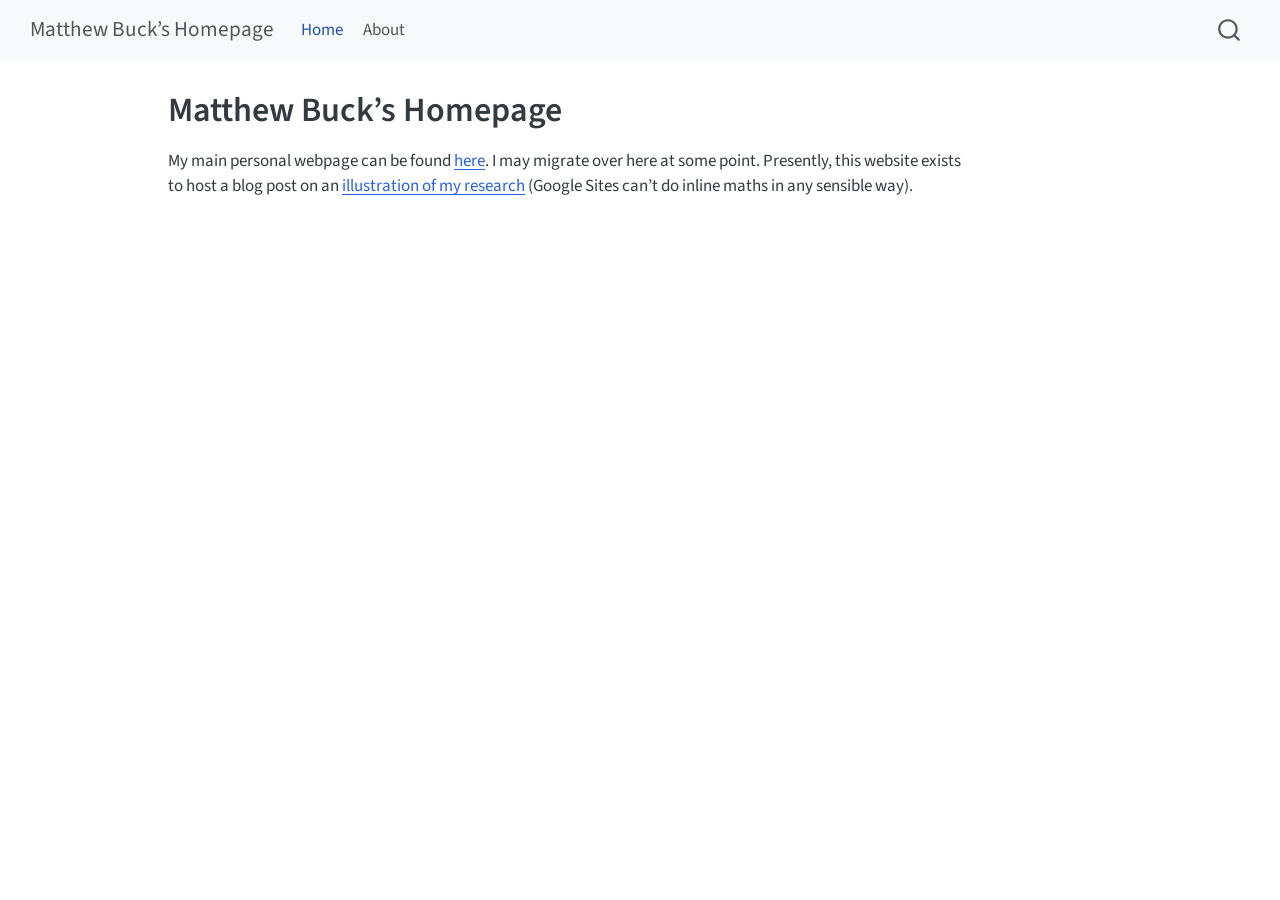
<file: index.html>
<!DOCTYPE html>
<html xmlns="http://www.w3.org/1999/xhtml" lang="en" xml:lang="en"><head>

<meta charset="utf-8">
<meta name="generator" content="quarto-1.10.18">

<meta name="viewport" content="width=device-width, initial-scale=1.0, user-scalable=yes">


<title>Matthew Buck’s Homepage</title>
<style>
/* Default styles provided by pandoc.
** See https://pandoc.org/MANUAL.html#variables-for-html for config info.
*/
span.smallcaps{font-variant: small-caps;}
div.columns{display: flex; gap: 1.5em;}
div.column{flex: auto;}
@media screen {
div.columns{gap: min(4vw, 1.5em);}
div.column{overflow-x: auto;}
}
div.hanging-indent{margin-left: 1.5em; text-indent: -1.5em;}
ul.task-list{list-style: none;}
ul.task-list li input[type="checkbox"] {
  width: 0.8em;
  margin: 0 0.8em 0.2em -1em; /* quarto-specific, see https://github.com/quarto-dev/quarto-cli/issues/4556 */ 
  vertical-align: middle;
}
</style>


<script src="site_libs/quarto-nav/quarto-nav.js"></script>
<script src="site_libs/quarto-nav/headroom.min.js"></script>
<script src="site_libs/clipboard/clipboard.min.js"></script>
<script src="site_libs/quarto-search/autocomplete.umd.js"></script>
<script src="site_libs/quarto-search/fuse.min.js"></script>
<script src="site_libs/quarto-search/quarto-search.js"></script>
<meta name="quarto:offset" content="./">
<link href=".//images/calabi-yau.jpg" rel="icon" type="image/jpeg">
<script src="site_libs/quarto-html/quarto.js" type="module"></script>
<script src="site_libs/quarto-html/tabsets/tabsets.js" type="module"></script>
<script src="site_libs/quarto-html/popper.min.js"></script>
<script src="site_libs/quarto-html/tippy.umd.min.js"></script>
<script src="site_libs/quarto-html/anchor.min.js"></script>
<link href="site_libs/quarto-html/tippy.css" rel="stylesheet">
<link href="site_libs/quarto-html/quarto-syntax-highlighting-64a204ab8560d761af7679ceaba22944.css" rel="stylesheet" id="quarto-text-highlighting-styles">
<script src="site_libs/bootstrap/bootstrap.min.js"></script>
<link href="site_libs/bootstrap/bootstrap-icons.css" rel="stylesheet">
<link href="site_libs/bootstrap/bootstrap-21d672333663af556f1fd926235e736c.min.css" rel="stylesheet" append-hash="true" id="quarto-bootstrap" data-mode="light">
<script id="quarto-search-options" type="application/json">{
  "location": "navbar",
  "copy-button": false,
  "collapse-after": 3,
  "panel-placement": "end",
  "type": "overlay",
  "limit": 50,
  "keyboard-shortcut": [
    "f",
    "/",
    "s"
  ],
  "show-item-context": false,
  "language": {
    "search-no-results-text": "No results",
    "search-matching-documents-text": "matching documents",
    "search-copy-link-title": "Copy link to search",
    "search-hide-matches-text": "Hide additional matches",
    "search-more-match-text": "more match in this document",
    "search-more-matches-text": "more matches in this document",
    "search-clear-button-title": "Clear",
    "search-text-placeholder": "",
    "search-detached-cancel-button-title": "Cancel",
    "search-submit-button-title": "Submit",
    "search-label": "Search"
  }
}</script>


<link rel="stylesheet" href="styles.css">
</head>

<body class="nav-fixed quarto-light">

<div id="quarto-search-results"></div>
  <header id="quarto-header" class="headroom fixed-top">
    <nav class="navbar navbar-expand-lg " data-bs-theme="dark">
      <div class="navbar-container container-fluid">
      <div class="navbar-brand-container mx-auto">
    <a class="navbar-brand" href="./index.html">
    <span class="navbar-title">Matthew Buck’s Homepage</span>
    </a>
  </div>
            <div id="quarto-search" class="" title="Search"></div>
          <button class="navbar-toggler" type="button" data-bs-toggle="collapse" data-bs-target="#navbarCollapse" aria-controls="navbarCollapse" role="menu" aria-expanded="false" aria-label="Toggle navigation" onclick="if (window.quartoToggleHeadroom) { window.quartoToggleHeadroom(); }">
  <span class="navbar-toggler-icon"></span>
</button>
          <div class="collapse navbar-collapse" id="navbarCollapse">
            <ul class="navbar-nav navbar-nav-scroll me-auto">
  <li class="nav-item">
    <a class="nav-link active" href="./index.html" aria-current="page"> 
<span class="menu-text">Home</span></a>
  </li>  
  <li class="nav-item">
    <a class="nav-link" href="./about.html"> 
<span class="menu-text">About</span></a>
  </li>  
</ul>
          </div> <!-- /navcollapse -->
            <div class="quarto-navbar-tools">
</div>
      </div> <!-- /container-fluid -->
    </nav>
</header>
<!-- content -->
<div id="quarto-content" class="quarto-container page-columns page-rows-contents page-layout-article page-navbar">
<!-- sidebar -->
<!-- margin-sidebar -->
    <div id="quarto-margin-sidebar" class="sidebar margin-sidebar zindex-bottom">
        
    </div>
<!-- main -->
<main class="content" id="quarto-document-content">

<header id="title-block-header" class="quarto-title-block default">
<div class="quarto-title">
<h1 class="title">Matthew Buck’s Homepage</h1>
</div>



<div class="quarto-title-meta">

    
  
    
  </div>
  


</header>


<p>My main personal webpage can be found <a href="https://sites.google.com/view/matthewbuck">here</a>. I may migrate over here at some point. Presently, this website exists to host a blog post on an <a href="./phd-illustration">illustration of my research</a> (Google Sites can’t do inline maths in any sensible way).</p>



</main> <!-- /main -->
<script id="quarto-html-after-body" type="application/javascript">
  window.document.addEventListener("DOMContentLoaded", function (event) {
    const icon = "";
    const anchorJS = new window.AnchorJS();
    anchorJS.options = {
      placement: 'right',
      icon: icon
    };
    anchorJS.add('.anchored');
    const isCodeAnnotation = (el) => {
      for (const clz of el.classList) {
        if (clz.startsWith('code-annotation-')) {                     
          return true;
        }
      }
      return false;
    }
    const onCopySuccess = function(e) {
      // button target
      const button = e.trigger;
      // don't keep focus
      button.blur();
      // flash "checked"
      button.classList.add('code-copy-button-checked');
      var currentTitle = button.getAttribute("title");
      button.setAttribute("title", "Copied!");
      let tooltip;
      if (window.bootstrap) {
        button.setAttribute("data-bs-toggle", "tooltip");
        button.setAttribute("data-bs-placement", "left");
        button.setAttribute("data-bs-title", "Copied!");
        tooltip = new bootstrap.Tooltip(button, 
          { trigger: "manual", 
            customClass: "code-copy-button-tooltip",
            offset: [0, -8]});
        tooltip.show();    
      }
      setTimeout(function() {
        if (tooltip) {
          tooltip.hide();
          button.removeAttribute("data-bs-title");
          button.removeAttribute("data-bs-toggle");
          button.removeAttribute("data-bs-placement");
        }
        button.setAttribute("title", currentTitle);
        button.classList.remove('code-copy-button-checked');
      }, 1000);
      // clear code selection
      e.clearSelection();
    }
    const getTextToCopy = function(trigger) {
      const outerScaffold = trigger.parentElement.cloneNode(true);
      const codeEl = outerScaffold.querySelector('code');
      for (const childEl of codeEl.children) {
        if (isCodeAnnotation(childEl)) {
          childEl.remove();
        }
      }
      return codeEl.innerText;
    }
    const clipboard = new window.ClipboardJS('.code-copy-button:not([data-in-quarto-modal])', {
      text: getTextToCopy
    });
    clipboard.on('success', onCopySuccess);
    if (window.document.getElementById('quarto-embedded-source-code-modal')) {
      const clipboardModal = new window.ClipboardJS('.code-copy-button[data-in-quarto-modal]', {
        text: getTextToCopy,
        container: window.document.getElementById('quarto-embedded-source-code-modal')
      });
      clipboardModal.on('success', onCopySuccess);
    }
      var localhostRegex = new RegExp(/^(?:http|https):\/\/localhost\:?[0-9]*\//);
      var mailtoRegex = new RegExp(/^mailto:/);
        var filterRegex = new RegExp("https:\/\/mrb1358\.github\.io\/");
      var isInternal = (href) => {
          return filterRegex.test(href) || localhostRegex.test(href) || mailtoRegex.test(href);
      }
      // Inspect non-navigation links and adorn them if external
     var links = window.document.querySelectorAll('a[href]:not(.nav-link):not(.navbar-brand):not(.toc-action):not(.sidebar-link):not(.sidebar-item-toggle):not(.pagination-link):not(.no-external):not([aria-hidden]):not(.dropdown-item):not(.quarto-navigation-tool):not(.about-link)');
      for (var i=0; i<links.length; i++) {
        const link = links[i];
        if (!isInternal(link.href)) {
          // undo the damage that might have been done by quarto-nav.js in the case of
          // links that we want to consider external
          if (link.dataset.originalHref !== undefined) {
            link.href = link.dataset.originalHref;
          }
        }
      }
    function tippyHover(el, contentFn, onTriggerFn, onUntriggerFn) {
      const config = {
        allowHTML: true,
        maxWidth: 500,
        delay: 100,
        arrow: false,
        appendTo: function(el) {
            return el.parentElement;
        },
        interactive: true,
        interactiveBorder: 10,
        theme: 'quarto',
        placement: 'bottom-start',
      };
      if (contentFn) {
        config.content = contentFn;
      }
      if (onTriggerFn) {
        config.onTrigger = onTriggerFn;
      }
      if (onUntriggerFn) {
        config.onUntrigger = onUntriggerFn;
      }
      window.tippy(el, config); 
    }
    const noterefs = window.document.querySelectorAll('a[role="doc-noteref"]');
    for (var i=0; i<noterefs.length; i++) {
      const ref = noterefs[i];
      tippyHover(ref, function() {
        // use id or data attribute instead here
        let href = ref.getAttribute('data-footnote-href') || ref.getAttribute('href');
        try { href = new URL(href).hash; } catch {}
        const id = href.replace(/^#\/?/, "");
        const note = window.document.getElementById(id);
        if (note) {
          return note.innerHTML;
        } else {
          return "";
        }
      });
    }
    const xrefs = window.document.querySelectorAll('a.quarto-xref');
    const processXRef = (id, note) => {
      // Strip column container classes
      const stripColumnClz = (el) => {
        el.classList.remove("page-full", "page-columns");
        if (el.children) {
          for (const child of el.children) {
            stripColumnClz(child);
          }
        }
      }
      stripColumnClz(note)
      if (id === null || id.startsWith('sec-')) {
        // Special case sections, only their first couple elements
        const container = document.createElement("div");
        if (note.children && note.children.length > 2) {
          container.appendChild(note.children[0].cloneNode(true));
          for (let i = 1; i < note.children.length; i++) {
            const child = note.children[i];
            if (child.tagName === "P" && child.innerText === "") {
              continue;
            } else {
              container.appendChild(child.cloneNode(true));
              break;
            }
          }
          if (window.Quarto?.typesetMath) {
            window.Quarto.typesetMath(container);
          }
          return container.innerHTML
        } else {
          if (window.Quarto?.typesetMath) {
            window.Quarto.typesetMath(note);
          }
          return note.innerHTML;
        }
      } else {
        // Remove any anchor links if they are present
        const anchorLink = note.querySelector('a.anchorjs-link');
        if (anchorLink) {
          anchorLink.remove();
        }
        if (window.Quarto?.typesetMath) {
          window.Quarto.typesetMath(note);
        }
        if (note.classList.contains("callout")) {
          return note.outerHTML;
        } else {
          return note.innerHTML;
        }
      }
    }
    for (var i=0; i<xrefs.length; i++) {
      const xref = xrefs[i];
      tippyHover(xref, undefined, function(instance) {
        instance.disable();
        let url = xref.getAttribute('href');
        let hash = undefined; 
        if (url.startsWith('#')) {
          hash = url;
        } else {
          try { hash = new URL(url).hash; } catch {}
        }
        if (hash) {
          const id = hash.replace(/^#\/?/, "");
          const note = window.document.getElementById(id);
          if (note !== null) {
            try {
              const html = processXRef(id, note.cloneNode(true));
              instance.setContent(html);
            } finally {
              instance.enable();
              instance.show();
            }
          } else {
            // See if we can fetch this
            fetch(url.split('#')[0])
            .then(res => res.text())
            .then(html => {
              const parser = new DOMParser();
              const htmlDoc = parser.parseFromString(html, "text/html");
              const note = htmlDoc.getElementById(id);
              if (note !== null) {
                const html = processXRef(id, note);
                instance.setContent(html);
              } 
            }).finally(() => {
              instance.enable();
              instance.show();
            });
          }
        } else {
          // See if we can fetch a full url (with no hash to target)
          // This is a special case and we should probably do some content thinning / targeting
          fetch(url)
          .then(res => res.text())
          .then(html => {
            const parser = new DOMParser();
            const htmlDoc = parser.parseFromString(html, "text/html");
            const note = htmlDoc.querySelector('main.content');
            if (note !== null) {
              // This should only happen for chapter cross references
              // (since there is no id in the URL)
              // remove the first header
              if (note.children.length > 0 && note.children[0].tagName === "HEADER") {
                note.children[0].remove();
              }
              const html = processXRef(null, note);
              instance.setContent(html);
            } 
          }).finally(() => {
            instance.enable();
            instance.show();
          });
        }
      }, function(instance) {
      });
    }
        let selectedAnnoteEl;
        const selectorForAnnotation = ( cell, annotation) => {
          let cellAttr = 'data-code-cell="' + cell + '"';
          let lineAttr = 'data-code-annotation="' +  annotation + '"';
          const selector = 'span[' + cellAttr + '][' + lineAttr + ']';
          return selector;
        }
        const selectCodeLines = (annoteEl) => {
          const doc = window.document;
          const targetCell = annoteEl.getAttribute("data-target-cell");
          const targetAnnotation = annoteEl.getAttribute("data-target-annotation");
          const annoteSpan = window.document.querySelector(selectorForAnnotation(targetCell, targetAnnotation));
          const lines = annoteSpan.getAttribute("data-code-lines").split(",");
          const lineIds = lines.map((line) => {
            return targetCell + "-" + line;
          })
          let top = null;
          let height = null;
          let parent = null;
          if (lineIds.length > 0) {
              //compute the position of the single el (top and bottom and make a div)
              const el = window.document.getElementById(lineIds[0]);
              top = el.offsetTop;
              height = el.offsetHeight;
              parent = el.parentElement.parentElement;
            if (lineIds.length > 1) {
              const lastEl = window.document.getElementById(lineIds[lineIds.length - 1]);
              const bottom = lastEl.offsetTop + lastEl.offsetHeight;
              height = bottom - top;
            }
            if (top !== null && height !== null && parent !== null) {
              // cook up a div (if necessary) and position it 
              let div = window.document.getElementById("code-annotation-line-highlight");
              if (div === null) {
                div = window.document.createElement("div");
                div.setAttribute("id", "code-annotation-line-highlight");
                div.style.position = 'absolute';
                parent.appendChild(div);
              }
              div.style.top = top - 2 + "px";
              div.style.height = height + 4 + "px";
              div.style.left = 0;
              let gutterDiv = window.document.getElementById("code-annotation-line-highlight-gutter");
              if (gutterDiv === null) {
                gutterDiv = window.document.createElement("div");
                gutterDiv.setAttribute("id", "code-annotation-line-highlight-gutter");
                gutterDiv.style.position = 'absolute';
                const codeCell = window.document.getElementById(targetCell);
                const gutter = codeCell.querySelector('.code-annotation-gutter');
                gutter.appendChild(gutterDiv);
              }
              gutterDiv.style.top = top - 2 + "px";
              gutterDiv.style.height = height + 4 + "px";
            }
            selectedAnnoteEl = annoteEl;
          }
        };
        const unselectCodeLines = () => {
          const elementsIds = ["code-annotation-line-highlight", "code-annotation-line-highlight-gutter"];
          elementsIds.forEach((elId) => {
            const div = window.document.getElementById(elId);
            if (div) {
              div.remove();
            }
          });
          selectedAnnoteEl = undefined;
        };
          // Handle positioning of the toggle
      window.addEventListener(
        "resize",
        throttle(() => {
          elRect = undefined;
          if (selectedAnnoteEl) {
            selectCodeLines(selectedAnnoteEl);
          }
        }, 10)
      );
      function throttle(fn, ms) {
      let throttle = false;
      let timer;
        return (...args) => {
          if(!throttle) { // first call gets through
              fn.apply(this, args);
              throttle = true;
          } else { // all the others get throttled
              if(timer) clearTimeout(timer); // cancel #2
              timer = setTimeout(() => {
                fn.apply(this, args);
                timer = throttle = false;
              }, ms);
          }
        };
      }
        // Attach click handler to the DT
        const annoteDls = window.document.querySelectorAll('dt[data-target-cell]');
        for (const annoteDlNode of annoteDls) {
          annoteDlNode.addEventListener('click', (event) => {
            const clickedEl = event.target;
            if (clickedEl !== selectedAnnoteEl) {
              unselectCodeLines();
              const activeEl = window.document.querySelector('dt[data-target-cell].code-annotation-active');
              if (activeEl) {
                activeEl.classList.remove('code-annotation-active');
              }
              selectCodeLines(clickedEl);
              clickedEl.classList.add('code-annotation-active');
            } else {
              // Unselect the line
              unselectCodeLines();
              clickedEl.classList.remove('code-annotation-active');
            }
          });
        }
    const findCites = (el) => {
      const parentEl = el.parentElement;
      if (parentEl) {
        const cites = parentEl.dataset.cites;
        if (cites) {
          return {
            el,
            cites: cites.split(' ')
          };
        } else {
          return findCites(el.parentElement)
        }
      } else {
        return undefined;
      }
    };
    var bibliorefs = window.document.querySelectorAll('a[role="doc-biblioref"]');
    for (var i=0; i<bibliorefs.length; i++) {
      const ref = bibliorefs[i];
      const citeInfo = findCites(ref);
      if (citeInfo) {
        tippyHover(citeInfo.el, function() {
          var popup = window.document.createElement('div');
          citeInfo.cites.forEach(function(cite) {
            var citeDiv = window.document.createElement('div');
            citeDiv.classList.add('hanging-indent');
            citeDiv.classList.add('csl-entry');
            var biblioDiv = window.document.getElementById('ref-' + cite);
            if (biblioDiv) {
              citeDiv.innerHTML = biblioDiv.innerHTML;
            }
            popup.appendChild(citeDiv);
          });
          return popup.innerHTML;
        });
      }
    }
  });
  </script>
</div> <!-- /content -->




</body></html>
</file>
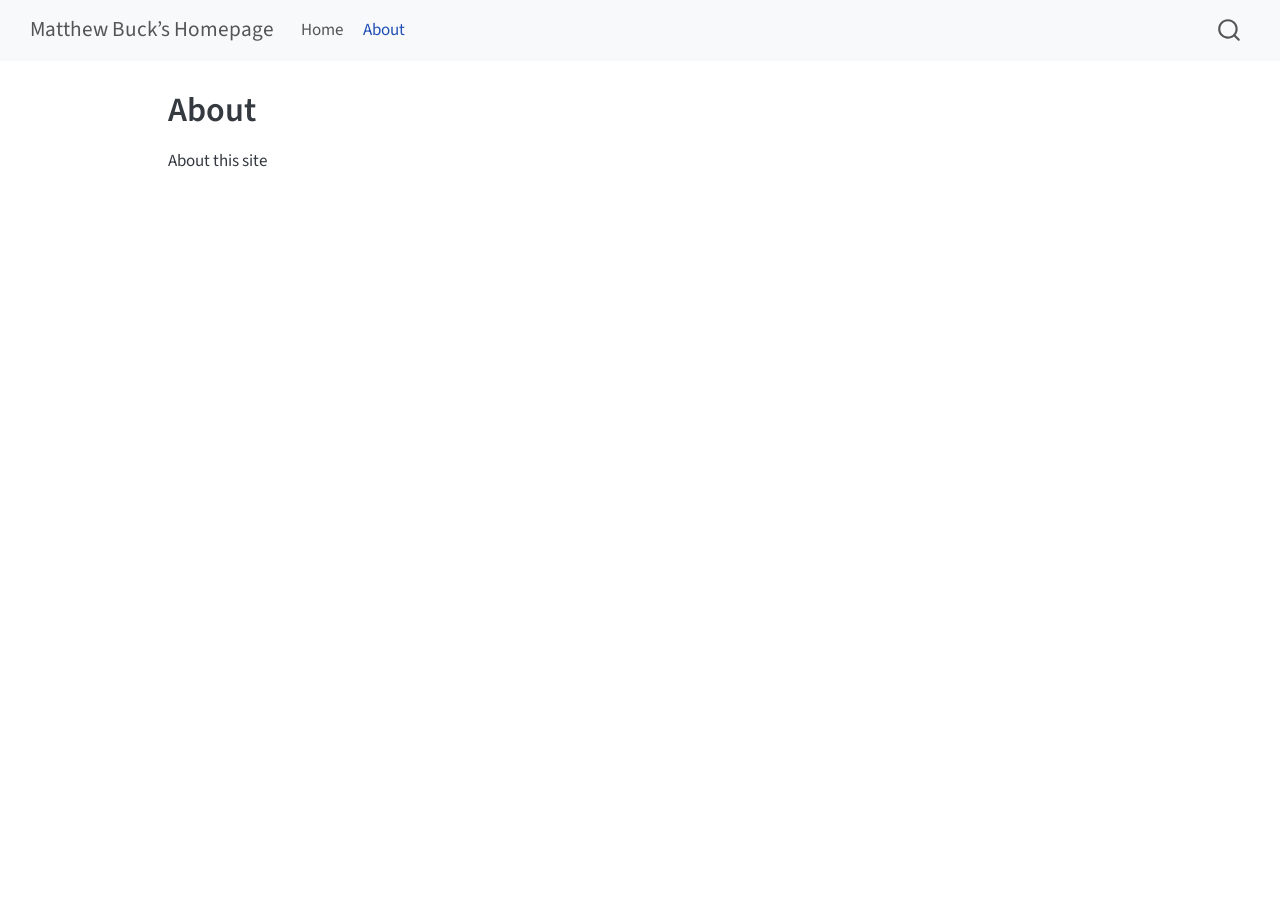
<file: about.html>
<!DOCTYPE html>
<html xmlns="http://www.w3.org/1999/xhtml" lang="en" xml:lang="en"><head>

<meta charset="utf-8">
<meta name="generator" content="quarto-1.10.18">

<meta name="viewport" content="width=device-width, initial-scale=1.0, user-scalable=yes">


<title>About – Matthew Buck’s Homepage</title>
<style>
/* Default styles provided by pandoc.
** See https://pandoc.org/MANUAL.html#variables-for-html for config info.
*/
span.smallcaps{font-variant: small-caps;}
div.columns{display: flex; gap: 1.5em;}
div.column{flex: auto;}
@media screen {
div.columns{gap: min(4vw, 1.5em);}
div.column{overflow-x: auto;}
}
div.hanging-indent{margin-left: 1.5em; text-indent: -1.5em;}
ul.task-list{list-style: none;}
ul.task-list li input[type="checkbox"] {
  width: 0.8em;
  margin: 0 0.8em 0.2em -1em; /* quarto-specific, see https://github.com/quarto-dev/quarto-cli/issues/4556 */ 
  vertical-align: middle;
}
</style>


<script src="site_libs/quarto-nav/quarto-nav.js"></script>
<script src="site_libs/quarto-nav/headroom.min.js"></script>
<script src="site_libs/clipboard/clipboard.min.js"></script>
<script src="site_libs/quarto-search/autocomplete.umd.js"></script>
<script src="site_libs/quarto-search/fuse.min.js"></script>
<script src="site_libs/quarto-search/quarto-search.js"></script>
<meta name="quarto:offset" content="./">
<link href=".//images/calabi-yau.jpg" rel="icon" type="image/jpeg">
<script src="site_libs/quarto-html/quarto.js" type="module"></script>
<script src="site_libs/quarto-html/tabsets/tabsets.js" type="module"></script>
<script src="site_libs/quarto-html/popper.min.js"></script>
<script src="site_libs/quarto-html/tippy.umd.min.js"></script>
<script src="site_libs/quarto-html/anchor.min.js"></script>
<link href="site_libs/quarto-html/tippy.css" rel="stylesheet">
<link href="site_libs/quarto-html/quarto-syntax-highlighting-64a204ab8560d761af7679ceaba22944.css" rel="stylesheet" id="quarto-text-highlighting-styles">
<script src="site_libs/bootstrap/bootstrap.min.js"></script>
<link href="site_libs/bootstrap/bootstrap-icons.css" rel="stylesheet">
<link href="site_libs/bootstrap/bootstrap-21d672333663af556f1fd926235e736c.min.css" rel="stylesheet" append-hash="true" id="quarto-bootstrap" data-mode="light">
<script id="quarto-search-options" type="application/json">{
  "location": "navbar",
  "copy-button": false,
  "collapse-after": 3,
  "panel-placement": "end",
  "type": "overlay",
  "limit": 50,
  "keyboard-shortcut": [
    "f",
    "/",
    "s"
  ],
  "show-item-context": false,
  "language": {
    "search-no-results-text": "No results",
    "search-matching-documents-text": "matching documents",
    "search-copy-link-title": "Copy link to search",
    "search-hide-matches-text": "Hide additional matches",
    "search-more-match-text": "more match in this document",
    "search-more-matches-text": "more matches in this document",
    "search-clear-button-title": "Clear",
    "search-text-placeholder": "",
    "search-detached-cancel-button-title": "Cancel",
    "search-submit-button-title": "Submit",
    "search-label": "Search"
  }
}</script>


<link rel="stylesheet" href="styles.css">
</head>

<body class="nav-fixed quarto-light">

<div id="quarto-search-results"></div>
  <header id="quarto-header" class="headroom fixed-top">
    <nav class="navbar navbar-expand-lg " data-bs-theme="dark">
      <div class="navbar-container container-fluid">
      <div class="navbar-brand-container mx-auto">
    <a class="navbar-brand" href="./index.html">
    <span class="navbar-title">Matthew Buck’s Homepage</span>
    </a>
  </div>
            <div id="quarto-search" class="" title="Search"></div>
          <button class="navbar-toggler" type="button" data-bs-toggle="collapse" data-bs-target="#navbarCollapse" aria-controls="navbarCollapse" role="menu" aria-expanded="false" aria-label="Toggle navigation" onclick="if (window.quartoToggleHeadroom) { window.quartoToggleHeadroom(); }">
  <span class="navbar-toggler-icon"></span>
</button>
          <div class="collapse navbar-collapse" id="navbarCollapse">
            <ul class="navbar-nav navbar-nav-scroll me-auto">
  <li class="nav-item">
    <a class="nav-link" href="./index.html"> 
<span class="menu-text">Home</span></a>
  </li>  
  <li class="nav-item">
    <a class="nav-link active" href="./about.html" aria-current="page"> 
<span class="menu-text">About</span></a>
  </li>  
</ul>
          </div> <!-- /navcollapse -->
            <div class="quarto-navbar-tools">
</div>
      </div> <!-- /container-fluid -->
    </nav>
</header>
<!-- content -->
<div id="quarto-content" class="quarto-container page-columns page-rows-contents page-layout-article page-navbar">
<!-- sidebar -->
<!-- margin-sidebar -->
    <div id="quarto-margin-sidebar" class="sidebar margin-sidebar zindex-bottom">
        
    </div>
<!-- main -->
<main class="content" id="quarto-document-content">

<header id="title-block-header" class="quarto-title-block default">
<div class="quarto-title">
<h1 class="title">About</h1>
</div>



<div class="quarto-title-meta">

    
  
    
  </div>
  


</header>


<p>About this site</p>



</main> <!-- /main -->
<script id="quarto-html-after-body" type="application/javascript">
  window.document.addEventListener("DOMContentLoaded", function (event) {
    const icon = "";
    const anchorJS = new window.AnchorJS();
    anchorJS.options = {
      placement: 'right',
      icon: icon
    };
    anchorJS.add('.anchored');
    const isCodeAnnotation = (el) => {
      for (const clz of el.classList) {
        if (clz.startsWith('code-annotation-')) {                     
          return true;
        }
      }
      return false;
    }
    const onCopySuccess = function(e) {
      // button target
      const button = e.trigger;
      // don't keep focus
      button.blur();
      // flash "checked"
      button.classList.add('code-copy-button-checked');
      var currentTitle = button.getAttribute("title");
      button.setAttribute("title", "Copied!");
      let tooltip;
      if (window.bootstrap) {
        button.setAttribute("data-bs-toggle", "tooltip");
        button.setAttribute("data-bs-placement", "left");
        button.setAttribute("data-bs-title", "Copied!");
        tooltip = new bootstrap.Tooltip(button, 
          { trigger: "manual", 
            customClass: "code-copy-button-tooltip",
            offset: [0, -8]});
        tooltip.show();    
      }
      setTimeout(function() {
        if (tooltip) {
          tooltip.hide();
          button.removeAttribute("data-bs-title");
          button.removeAttribute("data-bs-toggle");
          button.removeAttribute("data-bs-placement");
        }
        button.setAttribute("title", currentTitle);
        button.classList.remove('code-copy-button-checked');
      }, 1000);
      // clear code selection
      e.clearSelection();
    }
    const getTextToCopy = function(trigger) {
      const outerScaffold = trigger.parentElement.cloneNode(true);
      const codeEl = outerScaffold.querySelector('code');
      for (const childEl of codeEl.children) {
        if (isCodeAnnotation(childEl)) {
          childEl.remove();
        }
      }
      return codeEl.innerText;
    }
    const clipboard = new window.ClipboardJS('.code-copy-button:not([data-in-quarto-modal])', {
      text: getTextToCopy
    });
    clipboard.on('success', onCopySuccess);
    if (window.document.getElementById('quarto-embedded-source-code-modal')) {
      const clipboardModal = new window.ClipboardJS('.code-copy-button[data-in-quarto-modal]', {
        text: getTextToCopy,
        container: window.document.getElementById('quarto-embedded-source-code-modal')
      });
      clipboardModal.on('success', onCopySuccess);
    }
      var localhostRegex = new RegExp(/^(?:http|https):\/\/localhost\:?[0-9]*\//);
      var mailtoRegex = new RegExp(/^mailto:/);
        var filterRegex = new RegExp("https:\/\/mrb1358\.github\.io\/");
      var isInternal = (href) => {
          return filterRegex.test(href) || localhostRegex.test(href) || mailtoRegex.test(href);
      }
      // Inspect non-navigation links and adorn them if external
     var links = window.document.querySelectorAll('a[href]:not(.nav-link):not(.navbar-brand):not(.toc-action):not(.sidebar-link):not(.sidebar-item-toggle):not(.pagination-link):not(.no-external):not([aria-hidden]):not(.dropdown-item):not(.quarto-navigation-tool):not(.about-link)');
      for (var i=0; i<links.length; i++) {
        const link = links[i];
        if (!isInternal(link.href)) {
          // undo the damage that might have been done by quarto-nav.js in the case of
          // links that we want to consider external
          if (link.dataset.originalHref !== undefined) {
            link.href = link.dataset.originalHref;
          }
        }
      }
    function tippyHover(el, contentFn, onTriggerFn, onUntriggerFn) {
      const config = {
        allowHTML: true,
        maxWidth: 500,
        delay: 100,
        arrow: false,
        appendTo: function(el) {
            return el.parentElement;
        },
        interactive: true,
        interactiveBorder: 10,
        theme: 'quarto',
        placement: 'bottom-start',
      };
      if (contentFn) {
        config.content = contentFn;
      }
      if (onTriggerFn) {
        config.onTrigger = onTriggerFn;
      }
      if (onUntriggerFn) {
        config.onUntrigger = onUntriggerFn;
      }
      window.tippy(el, config); 
    }
    const noterefs = window.document.querySelectorAll('a[role="doc-noteref"]');
    for (var i=0; i<noterefs.length; i++) {
      const ref = noterefs[i];
      tippyHover(ref, function() {
        // use id or data attribute instead here
        let href = ref.getAttribute('data-footnote-href') || ref.getAttribute('href');
        try { href = new URL(href).hash; } catch {}
        const id = href.replace(/^#\/?/, "");
        const note = window.document.getElementById(id);
        if (note) {
          return note.innerHTML;
        } else {
          return "";
        }
      });
    }
    const xrefs = window.document.querySelectorAll('a.quarto-xref');
    const processXRef = (id, note) => {
      // Strip column container classes
      const stripColumnClz = (el) => {
        el.classList.remove("page-full", "page-columns");
        if (el.children) {
          for (const child of el.children) {
            stripColumnClz(child);
          }
        }
      }
      stripColumnClz(note)
      if (id === null || id.startsWith('sec-')) {
        // Special case sections, only their first couple elements
        const container = document.createElement("div");
        if (note.children && note.children.length > 2) {
          container.appendChild(note.children[0].cloneNode(true));
          for (let i = 1; i < note.children.length; i++) {
            const child = note.children[i];
            if (child.tagName === "P" && child.innerText === "") {
              continue;
            } else {
              container.appendChild(child.cloneNode(true));
              break;
            }
          }
          if (window.Quarto?.typesetMath) {
            window.Quarto.typesetMath(container);
          }
          return container.innerHTML
        } else {
          if (window.Quarto?.typesetMath) {
            window.Quarto.typesetMath(note);
          }
          return note.innerHTML;
        }
      } else {
        // Remove any anchor links if they are present
        const anchorLink = note.querySelector('a.anchorjs-link');
        if (anchorLink) {
          anchorLink.remove();
        }
        if (window.Quarto?.typesetMath) {
          window.Quarto.typesetMath(note);
        }
        if (note.classList.contains("callout")) {
          return note.outerHTML;
        } else {
          return note.innerHTML;
        }
      }
    }
    for (var i=0; i<xrefs.length; i++) {
      const xref = xrefs[i];
      tippyHover(xref, undefined, function(instance) {
        instance.disable();
        let url = xref.getAttribute('href');
        let hash = undefined; 
        if (url.startsWith('#')) {
          hash = url;
        } else {
          try { hash = new URL(url).hash; } catch {}
        }
        if (hash) {
          const id = hash.replace(/^#\/?/, "");
          const note = window.document.getElementById(id);
          if (note !== null) {
            try {
              const html = processXRef(id, note.cloneNode(true));
              instance.setContent(html);
            } finally {
              instance.enable();
              instance.show();
            }
          } else {
            // See if we can fetch this
            fetch(url.split('#')[0])
            .then(res => res.text())
            .then(html => {
              const parser = new DOMParser();
              const htmlDoc = parser.parseFromString(html, "text/html");
              const note = htmlDoc.getElementById(id);
              if (note !== null) {
                const html = processXRef(id, note);
                instance.setContent(html);
              } 
            }).finally(() => {
              instance.enable();
              instance.show();
            });
          }
        } else {
          // See if we can fetch a full url (with no hash to target)
          // This is a special case and we should probably do some content thinning / targeting
          fetch(url)
          .then(res => res.text())
          .then(html => {
            const parser = new DOMParser();
            const htmlDoc = parser.parseFromString(html, "text/html");
            const note = htmlDoc.querySelector('main.content');
            if (note !== null) {
              // This should only happen for chapter cross references
              // (since there is no id in the URL)
              // remove the first header
              if (note.children.length > 0 && note.children[0].tagName === "HEADER") {
                note.children[0].remove();
              }
              const html = processXRef(null, note);
              instance.setContent(html);
            } 
          }).finally(() => {
            instance.enable();
            instance.show();
          });
        }
      }, function(instance) {
      });
    }
        let selectedAnnoteEl;
        const selectorForAnnotation = ( cell, annotation) => {
          let cellAttr = 'data-code-cell="' + cell + '"';
          let lineAttr = 'data-code-annotation="' +  annotation + '"';
          const selector = 'span[' + cellAttr + '][' + lineAttr + ']';
          return selector;
        }
        const selectCodeLines = (annoteEl) => {
          const doc = window.document;
          const targetCell = annoteEl.getAttribute("data-target-cell");
          const targetAnnotation = annoteEl.getAttribute("data-target-annotation");
          const annoteSpan = window.document.querySelector(selectorForAnnotation(targetCell, targetAnnotation));
          const lines = annoteSpan.getAttribute("data-code-lines").split(",");
          const lineIds = lines.map((line) => {
            return targetCell + "-" + line;
          })
          let top = null;
          let height = null;
          let parent = null;
          if (lineIds.length > 0) {
              //compute the position of the single el (top and bottom and make a div)
              const el = window.document.getElementById(lineIds[0]);
              top = el.offsetTop;
              height = el.offsetHeight;
              parent = el.parentElement.parentElement;
            if (lineIds.length > 1) {
              const lastEl = window.document.getElementById(lineIds[lineIds.length - 1]);
              const bottom = lastEl.offsetTop + lastEl.offsetHeight;
              height = bottom - top;
            }
            if (top !== null && height !== null && parent !== null) {
              // cook up a div (if necessary) and position it 
              let div = window.document.getElementById("code-annotation-line-highlight");
              if (div === null) {
                div = window.document.createElement("div");
                div.setAttribute("id", "code-annotation-line-highlight");
                div.style.position = 'absolute';
                parent.appendChild(div);
              }
              div.style.top = top - 2 + "px";
              div.style.height = height + 4 + "px";
              div.style.left = 0;
              let gutterDiv = window.document.getElementById("code-annotation-line-highlight-gutter");
              if (gutterDiv === null) {
                gutterDiv = window.document.createElement("div");
                gutterDiv.setAttribute("id", "code-annotation-line-highlight-gutter");
                gutterDiv.style.position = 'absolute';
                const codeCell = window.document.getElementById(targetCell);
                const gutter = codeCell.querySelector('.code-annotation-gutter');
                gutter.appendChild(gutterDiv);
              }
              gutterDiv.style.top = top - 2 + "px";
              gutterDiv.style.height = height + 4 + "px";
            }
            selectedAnnoteEl = annoteEl;
          }
        };
        const unselectCodeLines = () => {
          const elementsIds = ["code-annotation-line-highlight", "code-annotation-line-highlight-gutter"];
          elementsIds.forEach((elId) => {
            const div = window.document.getElementById(elId);
            if (div) {
              div.remove();
            }
          });
          selectedAnnoteEl = undefined;
        };
          // Handle positioning of the toggle
      window.addEventListener(
        "resize",
        throttle(() => {
          elRect = undefined;
          if (selectedAnnoteEl) {
            selectCodeLines(selectedAnnoteEl);
          }
        }, 10)
      );
      function throttle(fn, ms) {
      let throttle = false;
      let timer;
        return (...args) => {
          if(!throttle) { // first call gets through
              fn.apply(this, args);
              throttle = true;
          } else { // all the others get throttled
              if(timer) clearTimeout(timer); // cancel #2
              timer = setTimeout(() => {
                fn.apply(this, args);
                timer = throttle = false;
              }, ms);
          }
        };
      }
        // Attach click handler to the DT
        const annoteDls = window.document.querySelectorAll('dt[data-target-cell]');
        for (const annoteDlNode of annoteDls) {
          annoteDlNode.addEventListener('click', (event) => {
            const clickedEl = event.target;
            if (clickedEl !== selectedAnnoteEl) {
              unselectCodeLines();
              const activeEl = window.document.querySelector('dt[data-target-cell].code-annotation-active');
              if (activeEl) {
                activeEl.classList.remove('code-annotation-active');
              }
              selectCodeLines(clickedEl);
              clickedEl.classList.add('code-annotation-active');
            } else {
              // Unselect the line
              unselectCodeLines();
              clickedEl.classList.remove('code-annotation-active');
            }
          });
        }
    const findCites = (el) => {
      const parentEl = el.parentElement;
      if (parentEl) {
        const cites = parentEl.dataset.cites;
        if (cites) {
          return {
            el,
            cites: cites.split(' ')
          };
        } else {
          return findCites(el.parentElement)
        }
      } else {
        return undefined;
      }
    };
    var bibliorefs = window.document.querySelectorAll('a[role="doc-biblioref"]');
    for (var i=0; i<bibliorefs.length; i++) {
      const ref = bibliorefs[i];
      const citeInfo = findCites(ref);
      if (citeInfo) {
        tippyHover(citeInfo.el, function() {
          var popup = window.document.createElement('div');
          citeInfo.cites.forEach(function(cite) {
            var citeDiv = window.document.createElement('div');
            citeDiv.classList.add('hanging-indent');
            citeDiv.classList.add('csl-entry');
            var biblioDiv = window.document.getElementById('ref-' + cite);
            if (biblioDiv) {
              citeDiv.innerHTML = biblioDiv.innerHTML;
            }
            popup.appendChild(citeDiv);
          });
          return popup.innerHTML;
        });
      }
    }
  });
  </script>
</div> <!-- /content -->




</body></html>
</file>
<file: site_libs/quarto-html/tippy.css>
.tippy-box[data-animation=fade][data-state=hidden]{opacity:0}[data-tippy-root]{max-width:calc(100vw - 10px)}.tippy-box{position:relative;background-color:#333;color:#fff;border-radius:4px;font-size:14px;line-height:1.4;white-space:normal;outline:0;transition-property:transform,visibility,opacity}.tippy-box[data-placement^=top]>.tippy-arrow{bottom:0}.tippy-box[data-placement^=top]>.tippy-arrow:before{bottom:-7px;left:0;border-width:8px 8px 0;border-top-color:initial;transform-origin:center top}.tippy-box[data-placement^=bottom]>.tippy-arrow{top:0}.tippy-box[data-placement^=bottom]>.tippy-arrow:before{top:-7px;left:0;border-width:0 8px 8px;border-bottom-color:initial;transform-origin:center bottom}.tippy-box[data-placement^=left]>.tippy-arrow{right:0}.tippy-box[data-placement^=left]>.tippy-arrow:before{border-width:8px 0 8px 8px;border-left-color:initial;right:-7px;transform-origin:center left}.tippy-box[data-placement^=right]>.tippy-arrow{left:0}.tippy-box[data-placement^=right]>.tippy-arrow:before{left:-7px;border-width:8px 8px 8px 0;border-right-color:initial;transform-origin:center right}.tippy-box[data-inertia][data-state=visible]{transition-timing-function:cubic-bezier(.54,1.5,.38,1.11)}.tippy-arrow{width:16px;height:16px;color:#333}.tippy-arrow:before{content:"";position:absolute;border-color:transparent;border-style:solid}.tippy-content{position:relative;padding:5px 9px;z-index:1}
</file>
<file: site_libs/quarto-html/quarto-syntax-highlighting-64a204ab8560d761af7679ceaba22944.css>
/* quarto syntax highlight colors */
:root {
  --quarto-hl-ot-color: #003B4F;
  --quarto-hl-at-color: #657422;
  --quarto-hl-ss-color: #20794D;
  --quarto-hl-an-color: #5E5E5E;
  --quarto-hl-fu-color: #4758AB;
  --quarto-hl-st-color: #20794D;
  --quarto-hl-cf-color: #003B4F;
  --quarto-hl-op-color: #5E5E5E;
  --quarto-hl-er-color: #AD0000;
  --quarto-hl-bn-color: #AD0000;
  --quarto-hl-al-color: #AD0000;
  --quarto-hl-va-color: #111111;
  --quarto-hl-bu-color: inherit;
  --quarto-hl-ex-color: inherit;
  --quarto-hl-pp-color: #AD0000;
  --quarto-hl-in-color: #5E5E5E;
  --quarto-hl-vs-color: #20794D;
  --quarto-hl-wa-color: #5E5E5E;
  --quarto-hl-do-color: #5E5E5E;
  --quarto-hl-im-color: #00769E;
  --quarto-hl-ch-color: #20794D;
  --quarto-hl-dt-color: #AD0000;
  --quarto-hl-fl-color: #AD0000;
  --quarto-hl-co-color: #5E5E5E;
  --quarto-hl-cv-color: #5E5E5E;
  --quarto-hl-cn-color: #8f5902;
  --quarto-hl-sc-color: #5E5E5E;
  --quarto-hl-dv-color: #AD0000;
  --quarto-hl-kw-color: #003B4F;
}

/* other quarto variables */
:root {
  --quarto-font-monospace: SFMono-Regular, Menlo, Monaco, Consolas, "Liberation Mono", "Courier New", monospace;
}

/* syntax highlight based on Pandoc's rules */
pre > code.sourceCode > span {
  color: #003B4F;
}

code.sourceCode > span {
  color: #003B4F;
}

div.sourceCode,
div.sourceCode pre.sourceCode {
  color: #003B4F;
}

/* Normal */
code span {
  color: #003B4F;
}

/* Alert */
code span.al {
  color: #AD0000;
  font-style: inherit;
}

/* Annotation */
code span.an {
  color: #5E5E5E;
  font-style: inherit;
}

/* Attribute */
code span.at {
  color: #657422;
  font-style: inherit;
}

/* BaseN */
code span.bn {
  color: #AD0000;
  font-style: inherit;
}

/* BuiltIn */
code span.bu {
  font-style: inherit;
}

/* ControlFlow */
code span.cf {
  color: #003B4F;
  font-weight: bold;
  font-style: inherit;
}

/* Char */
code span.ch {
  color: #20794D;
  font-style: inherit;
}

/* Constant */
code span.cn {
  color: #8f5902;
  font-style: inherit;
}

/* Comment */
code span.co {
  color: #5E5E5E;
  font-style: inherit;
}

/* CommentVar */
code span.cv {
  color: #5E5E5E;
  font-style: italic;
}

/* Documentation */
code span.do {
  color: #5E5E5E;
  font-style: italic;
}

/* DataType */
code span.dt {
  color: #AD0000;
  font-style: inherit;
}

/* DecVal */
code span.dv {
  color: #AD0000;
  font-style: inherit;
}

/* Error */
code span.er {
  color: #AD0000;
  font-style: inherit;
}

/* Extension */
code span.ex {
  font-style: inherit;
}

/* Float */
code span.fl {
  color: #AD0000;
  font-style: inherit;
}

/* Function */
code span.fu {
  color: #4758AB;
  font-style: inherit;
}

/* Import */
code span.im {
  color: #00769E;
  font-style: inherit;
}

/* Information */
code span.in {
  color: #5E5E5E;
  font-style: inherit;
}

/* Keyword */
code span.kw {
  color: #003B4F;
  font-weight: bold;
  font-style: inherit;
}

/* Operator */
code span.op {
  color: #5E5E5E;
  font-style: inherit;
}

/* Other */
code span.ot {
  color: #003B4F;
  font-style: inherit;
}

/* Preprocessor */
code span.pp {
  color: #AD0000;
  font-style: inherit;
}

/* SpecialChar */
code span.sc {
  color: #5E5E5E;
  font-style: inherit;
}

/* SpecialString */
code span.ss {
  color: #20794D;
  font-style: inherit;
}

/* String */
code span.st {
  color: #20794D;
  font-style: inherit;
}

/* Variable */
code span.va {
  color: #111111;
  font-style: inherit;
}

/* VerbatimString */
code span.vs {
  color: #20794D;
  font-style: inherit;
}

/* Warning */
code span.wa {
  color: #5E5E5E;
  font-style: italic;
}

.prevent-inlining {
  content: "</";
}

/*# sourceMappingURL=9d8d5bb603a83b8298b89080a598c93b.css.map */
</file>
<file: styles.css>
/* css styles */
</file>
